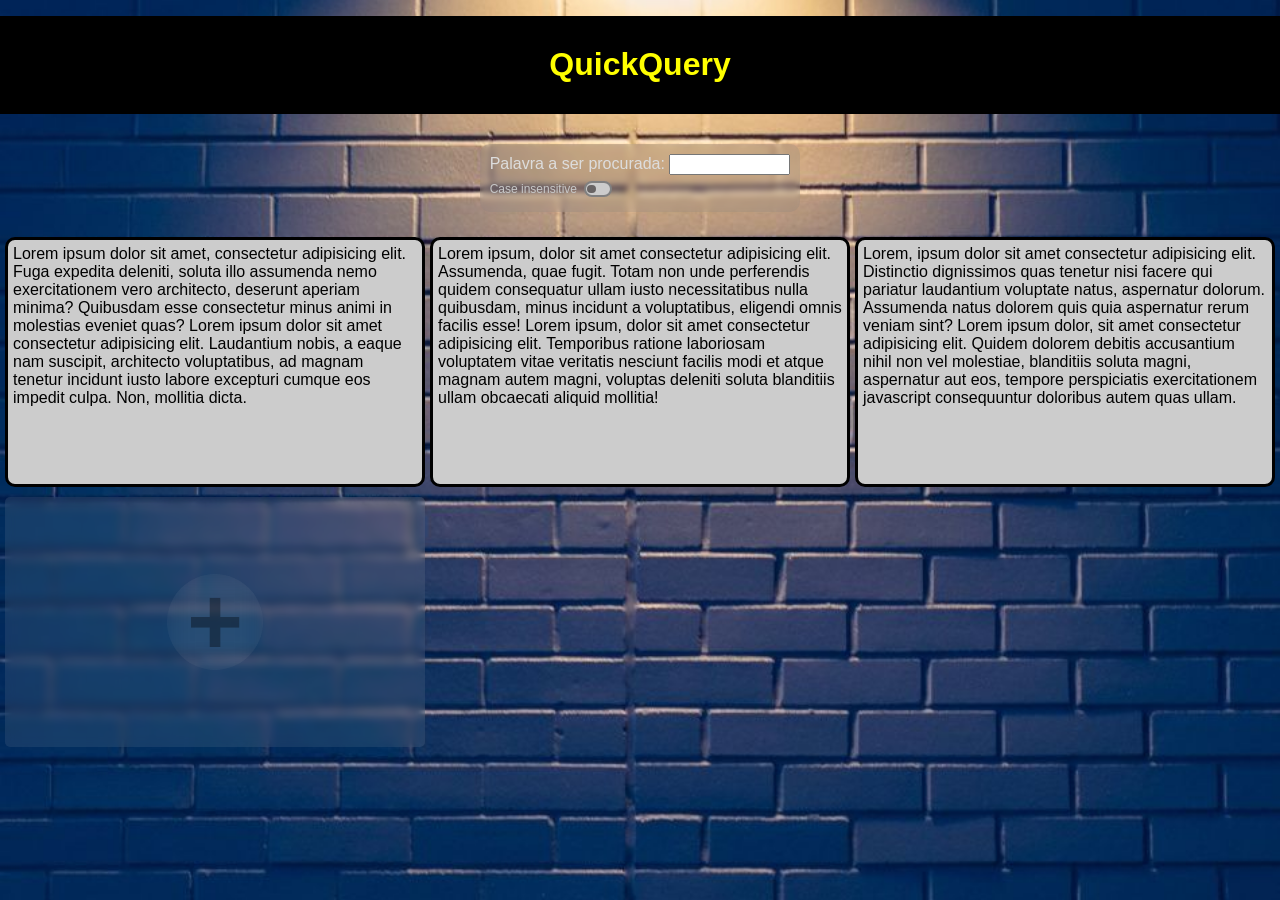
<file: index.html>
<!DOCTYPE html>
<html lang="pt-br">
    <head>
        <title>QuickQuery</title>
        <meta charset="utf-8">
        <meta name="author" content="Henrique">
        <meta name="description" content="Realize buscas em múltiplos textos simultaneamente!">
        <meta name="keywords" content="html5, blog, page, personal, tech">
        <meta name="viewport" content="width=device-width">
        <meta name="theme-color" content="#03122b">

        <link rel="stylesheet" href="./css/style.css">
    </head>
    <body>
        <header>
            <h1>QuickQuery</h1>
        </header>

        <span class="queryArea">
            <label for="query-word-input">Palavra a ser procurada: <input type="text" id="query-word-input" class="inputWord"></label>
            <label for="case-insensitive">Case insensitive
                <input type="checkbox" name="case-insensitive" id="case-insensitive">
                <span></span>
            </label>
        </span>

        <div class="container">
            <p>
                Lorem ipsum dolor sit amet, consectetur adipisicing elit. Fuga expedita deleniti,
                soluta illo assumenda nemo exercitationem vero architecto, deserunt aperiam minima?
                Quibusdam esse consectetur minus animi in molestias eveniet quas?
                Lorem ipsum dolor sit amet consectetur adipisicing elit. Laudantium nobis, a eaque nam suscipit,
                architecto voluptatibus, ad magnam tenetur incidunt iusto labore excepturi cumque eos impedit culpa. Non, mollitia dicta.
            </p>
            <p>
                Lorem ipsum, dolor sit amet consectetur adipisicing elit. Assumenda, quae fugit.
                Totam non unde perferendis quidem consequatur ullam iusto necessitatibus nulla quibusdam,
                minus incidunt a voluptatibus, eligendi omnis facilis esse!
                Lorem ipsum, dolor sit amet consectetur adipisicing elit. Temporibus ratione laboriosam voluptatem vitae veritatis nesciunt
                facilis modi et atque magnam autem magni,
                voluptas deleniti soluta blanditiis ullam obcaecati aliquid mollitia!
            </p>
            <p>
                Lorem, ipsum dolor sit amet consectetur adipisicing elit. Distinctio dignissimos quas tenetur nisi facere qui pariatur
                laudantium voluptate natus, aspernatur dolorum. Assumenda natus dolorem quis quia aspernatur rerum veniam sint?
                Lorem ipsum dolor, sit amet consectetur adipisicing elit. Quidem dolorem debitis accusantium nihil non vel molestiae,
                blanditiis soluta magni, aspernatur aut eos, tempore perspiciatis exercitationem javascript consequuntur doloribus autem quas ullam.
            </p>
            <span class="new-card"></span>
        </div>

        <div class="edit-area">
            <textarea name="paragraph" id="paragraph-input" cols="30" rows="10"></textarea>
            <span>
                <button class="save-btn" id="save-btn"><label for="save-btn">Salvar parágrafo</label></button>
                <p>Salve vazio para deletar</p>
            </span>
        </div>

    <script src="./js/main.js"></script>
    </body>
</html>
</file>
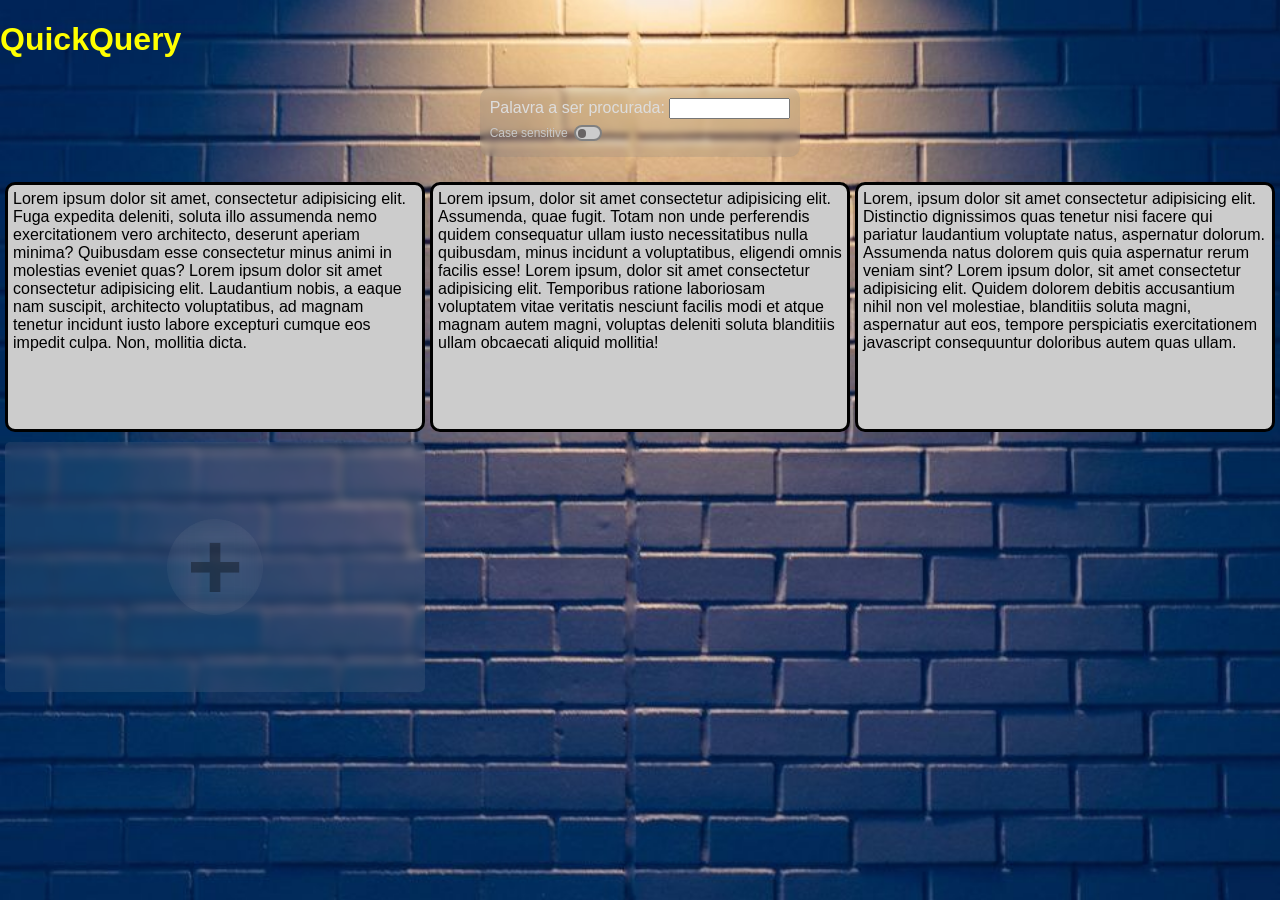
<file: main.html>
<!DOCTYPE html>
<html lang="pt-br">
    <head>
        <title>Page title | Word search</title>
        <meta charset="utf-8">
        <meta name="author" content="Henrique">
        <meta name="description" content="personal page">
        <meta name="keywords" content="html5, blog, page, personal, tech">
        <meta name="viewport" content="width=device-width">

        <link rel="stylesheet" href="./css/style.css">
    </head>
    <body>
        <h1>QuickQuery</h1>

        <span class="queryArea">
            <label for="query-word-input">Palavra a ser procurada: <input type="text" id="query-word-input" class="inputWord"></label>
            <label for="case-insensitive">Case sensitive
                <input type="checkbox" name="case-insensitive" id="case-insensitive">
                <span></span>
            </label>
        </span>

        <div class="container">
            <p>
                Lorem ipsum dolor sit amet, consectetur adipisicing elit. Fuga expedita deleniti,
                soluta illo assumenda nemo exercitationem vero architecto, deserunt aperiam minima?
                Quibusdam esse consectetur minus animi in molestias eveniet quas?
                Lorem ipsum dolor sit amet consectetur adipisicing elit. Laudantium nobis, a eaque nam suscipit,
                architecto voluptatibus, ad magnam tenetur incidunt iusto labore excepturi cumque eos impedit culpa. Non, mollitia dicta.
            </p>
            <p>
                Lorem ipsum, dolor sit amet consectetur adipisicing elit. Assumenda, quae fugit.
                Totam non unde perferendis quidem consequatur ullam iusto necessitatibus nulla quibusdam,
                minus incidunt a voluptatibus, eligendi omnis facilis esse!
                Lorem ipsum, dolor sit amet consectetur adipisicing elit. Temporibus ratione laboriosam voluptatem vitae veritatis nesciunt
                facilis modi et atque magnam autem magni,
                voluptas deleniti soluta blanditiis ullam obcaecati aliquid mollitia!
            </p>
            <p>
                Lorem, ipsum dolor sit amet consectetur adipisicing elit. Distinctio dignissimos quas tenetur nisi facere qui pariatur
                laudantium voluptate natus, aspernatur dolorum. Assumenda natus dolorem quis quia aspernatur rerum veniam sint?
                Lorem ipsum dolor, sit amet consectetur adipisicing elit. Quidem dolorem debitis accusantium nihil non vel molestiae,
                blanditiis soluta magni, aspernatur aut eos, tempore perspiciatis exercitationem javascript consequuntur doloribus autem quas ullam.
            </p>
            <span class="new-card"></span>
        </div>

        <div class="edit-area">
            <textarea name="paragraph" id="paragraph-input" cols="30" rows="10"></textarea>
            <span>
                <button class="save-btn" id="save-btn"><label for="save-btn">Salvar parágrafo</label></button>
                <p>Salve vázio para deletar</p>
            </span>
        </div>

    <script src="./js/main.js"></script>
    </body>
</html>
</file>
<file: css/style.css>
body {
    font-family: sans-serif;
    background-image: url(../images/wallpaper.jpeg);
    background-repeat: no-repeat;
    background-size: cover;
    background-position: center;
    background-attachment: fixed;
    scroll-behavior: smooth;
    margin: 0;
}

header {
    width: 100%;
    text-align: center;
    margin-top: 1em;
    background-color: rgb(0, 0, 0);
    padding: 1vh 0;
}

h1 {
    color: rgb(255, 255, 0);
}

.queryArea, .edit-area {
    backdrop-filter: blur(3px);
    padding: 15px;
    background-color: rgba(130, 129, 129, 0.205);
    border-radius: 10px;
}

.queryArea {
    display: block;
    width: fit-content;

    margin: 30px auto 5px;
    padding: 10px;
    color: #ddd;
}

input[type=text] {
    max-width: 113px;
}

label[for=case-insensitive] {
    display: block;
    font-size: .75em;
    color: rgb(200, 200, 200);
    margin: .5em 0;
}

#case-insensitive {
    width: 0px;
    height: 0px;
    margin: 0px;
    padding: 0px;
    color: transparent;
}

label input[type=checkbox] + span {
    display: inline-block;
    width: 2em;
    height: 1em;
    background-color: #ccc;
    border: .18em solid rgb(128, 128, 128);
    border-radius: 1em;
    margin-bottom: -.3em;
    position: relative;
    cursor: pointer;
    transition: border .5s ease;
}

label input[type=checkbox]:checked + span {
    border: .18em solid rgb(26, 157, 26);
}

label input[type=checkbox] + span::before {
    content: '';
    position: absolute;
    top: 1.9px;
    left: 1.5px;
    width: 35%;
    aspect-ratio: 1;
    border-radius: 100%;
    background-color: rgb(104, 100, 100);
    transition: all .2s ease;
}

label input[type=checkbox]:checked + span::before {
    left: calc(65% - 1.5px);
    background-color: rgb(26, 157, 26);
}

.container {
    display: grid;
    grid-template-columns: repeat(3, 1fr);
    grid-auto-rows: 250px;
    row-gap: 10px;
    column-gap: 5px;
    margin: 25px 5px;
}

@keyframes entering {
    0% {
        transform: scale(0, 0);
    }
    100% {
        transform: scale(1, 1);
    }
}

.container p {
    margin: 0;
    border: 3px solid black;
    border-radius: 10px;
    padding: 5px;
    background-color: #ccc;
    min-height: 200px;
    overflow-y: auto;
    position: relative;
    animation: entering .4s;
}

.container .removing {
    animation: entering .8s reverse infinite;
}

.editing {
    box-shadow: 0 0 5px 5px rgb(158, 158, 158);
    position: relative;
}

.container p::-webkit-scrollbar {
    background-color: rgba(4, 4, 104, 0.199);
    border-top-right-radius: 6px;
    border-bottom-right-radius: 6px;
}

.container p::-webkit-scrollbar-thumb {
    display: inline-block;
    background-color: rgb(214, 214, 214);
    border-radius: 15px;
}

.container .outstand {
    background-color: yellow;
}

.new-card {
    backdrop-filter: blur(5px);
    border-radius: 5px;
    background-color: rgba(204, 204, 204, 0.103);
    position: relative;
    cursor: pointer;
    animation: entering .4s;
}

.new-card::before {
    content: '+';
    font-size: 6em;
    text-align: center;
    line-height: 1em;
    font-weight: 900;
    color: rgba(0, 0, 0, 0.336);

    position: absolute;
    width: 1em;
    height: 1em;
    left: calc(50% - .5em);
    top: calc(50% - .5em);
    backdrop-filter: blur(15px);
    border-radius: 50%;
    transition: all .5s ease;
}

.new-card:hover::before {
    color: rgb(37, 37, 37);
    font-size: 7em;
    line-height: 1.4em;
    width: 1.4em;
    height: 1.4em;
    left: calc(50% - .7em);
    top: calc(50% - .7em);
}

.edit-area {
    display: none;
    width: 45vw;
    padding-right: 20px;
    margin: 30px auto;
    animation: entering .4s;
}

.edit-area span {
    display: grid;
    grid-template-columns: 1fr 1fr;
}

#paragraph-input {
    display: block;
    width: 100%;
    margin-bottom: 15px;
    resize: none;
}

#save-btn {
    width: 10em;
}

#save-btn + p {
    margin: 0;
    text-align: right;
    font-size: .85em;
    color: rgb(170, 169, 169);
}

@media screen and (max-width: 850px) {
    .container {
        width: 90vw;
        margin: auto;
        grid-template-columns: repeat(2, 1fr);
        margin-bottom: 1em;
    }
    .queryArea {
        margin-bottom: 1.5em;
    }
    .edit-area {
        width: 60vw;
    }
}

@media screen and (max-width: 550px) {
    .container {
        grid-template-columns: 1fr;
    }
    .queryArea {
        width: 83vw;
    }
    .edit-area {
        width: 80vw;
    }
}
</file>
